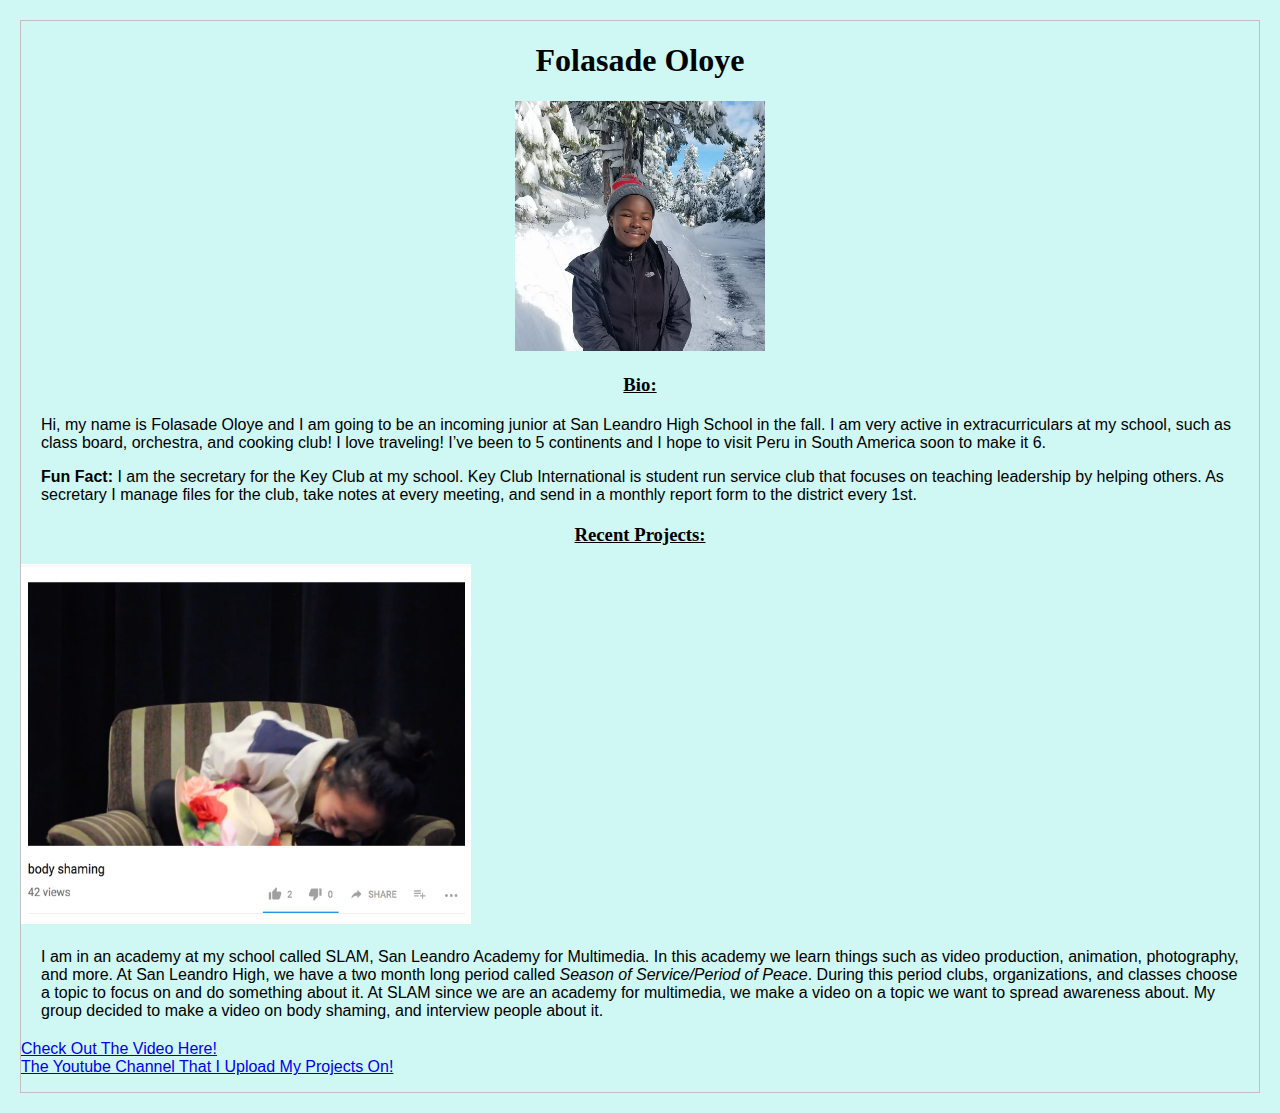
<file: index.html>
<!DOCTYPE html>
<html>
    <head>
        <title>About me</title>
        <link rel="stylesheet" type="text/css" href="myStyles.css">
    </head>
    <body>
        <div id=cen role=title>
        <h1> Folasade Oloye </h1> <img id="re" src=me.jpg width= 250 height = 250 onclick="imageChange()" alt="an image of me">
        </div>
    <div role=main>
        <div  id=em>
        <h3> Bio: </h3>
        </div>
            <div class="confess" role=bio>
        Hi, my name is Folasade Oloye and I am going to be an incoming junior at San Leandro High School in the fall. I am very active in extracurriculars at my school, such as class board, orchestra, and cooking club! I love traveling! I’ve been to 5 continents and I hope to visit Peru in South America soon to make it 6.

        <p>
        <strong>Fun Fact: </strong> I am the secretary for the Key Club at my school. Key Club International is student run service club that focuses on teaching leadership by helping others. As secretary I manage files for the club, take notes at every meeting, and send in a monthly report form to the district every 1st.
        </p>
            </div>
        <p>
            <div id=mu>
        <h3> Recent Projects: </h3>
        <img id="project" src=bodyshaming.png width=450 height = 360 onclick="changeImage()" alt="an image of my project">
            </div>

            <div class="con">
        <div>
        I am in an academy at my school called SLAM, San Leandro Academy for Multimedia. In this academy we learn things such as video production, animation, photography, and more. At San Leandro High, we have a two month long period called <em>Season of Service/Period of Peace</em>. During this period clubs, organizations, and classes choose a topic to focus on and do something about it. At SLAM since we are an academy for multimedia, we make a video on a topic we want to spread awareness about. My group decided to make a video on body shaming, and interview people about it.
        </div>
            </div>
        <a id=yt href="https://youtu.be/rmocCeGb_NA">Check Out The Video Here!</a>
        <br/>
        <a href="https://www.youtube.com/channel/UC60dE6HNHQd4ZQb3N2qjkUg">The Youtube Channel That I Upload My Projects On!</a>
        <br/>
        </p>
    </div>
    </body>

    <script src="my-js.js">
    </script>
</html>
</file>
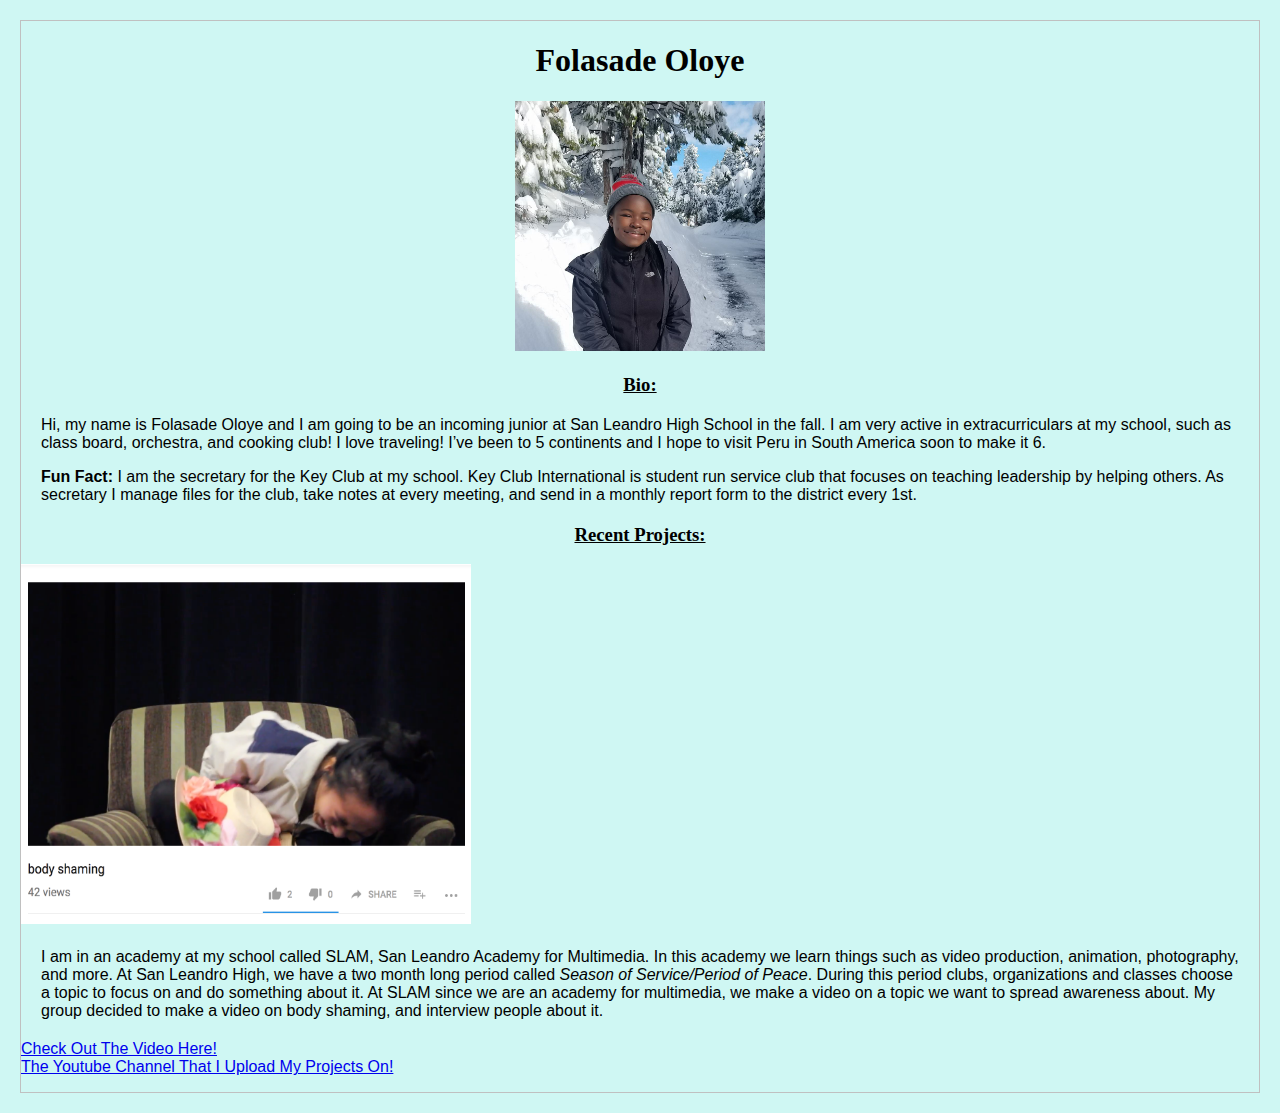
<file: about_me.html>
<!DOCTYPE html>
<html>
    <head>
        <title>About me</title>
        <link rel="stylesheet" type="text/css" href="myStyles.css">
    </head>
    <body>
        <div id=cen role=title>
        <h1> Folasade Oloye </h1> <img id="re" src=me.jpg width= 250 height = 250 onclick="imageChange()" alt="an image of me">
        </div>
    <div role=main>
        <div  id=em>
        <h3> Bio: </h3>
        </div>
            <div class="confess" role=bio>
        Hi, my name is Folasade Oloye and I am going to be an incoming junior at San Leandro High School in the fall. I am very active in extracurriculars at my school, such as class board, orchestra, and cooking club! I love traveling! I’ve been to 5 continents and I hope to visit Peru in South America soon to make it 6.

        <p>
        <strong>Fun Fact: </strong> I am the secretary for the Key Club at my school. Key Club International is student run service club that focuses on teaching leadership by helping others. As secretary I manage files for the club, take notes at every meeting, and send in a monthly report form to the district every 1st.
        </p>
            </div>
        <p>
            <div id=mu>
        <h3> Recent Projects: </h3>
        <img id="project" src=bodyshaming.png width=450 height = 360 onclick="changeImage()" alt="an image of my project">
            </div>

            <div class="con">
        <div>
        I am in an academy at my school called SLAM, San Leandro Academy for Multimedia. In this academy we learn things such as video production, animation, photography, and more. At San Leandro High, we have a two month long period called <em>Season of Service/Period of Peace</em>. During this period clubs, organizations and classes choose a topic to focus on and do something about it. At SLAM since we are an academy for multimedia, we make a video on a topic we want to spread awareness about. My group decided to make a video on body shaming, and interview people about it.
        </div>
            </div>
        <a id=yt href="https://youtu.be/rmocCeGb_NA">Check Out The Video Here!</a>
        <br/>
        <a href="https://www.youtube.com/channel/UC60dE6HNHQd4ZQb3N2qjkUg">The Youtube Channel That I Upload My Projects On!</a>
        <br/>
        </p>
    </div>
    </body>

    <script src="my-js.js">
    </script>
</html>
</file>
<file: myStyles.css>
body {
    font-family: Helvetica;
    background-color: #cff7f3;
    margin: 20px;
    border: 1px solid silver

}

#em {
    color: black;
    text-decoration: underline;
}

.confess {
    margin: 20px;
}

.con {
    margin: 20px;
}

#mu {
    margin: 0px;
    text-decoration: underline;
}

#cen {
    text-align: center;
    font-family: "Comic Sans MS";
}

h3 {
    font-family: Tahoma;
    text-align: center;
}

#yt {
    text-align: center;
}
</file>
